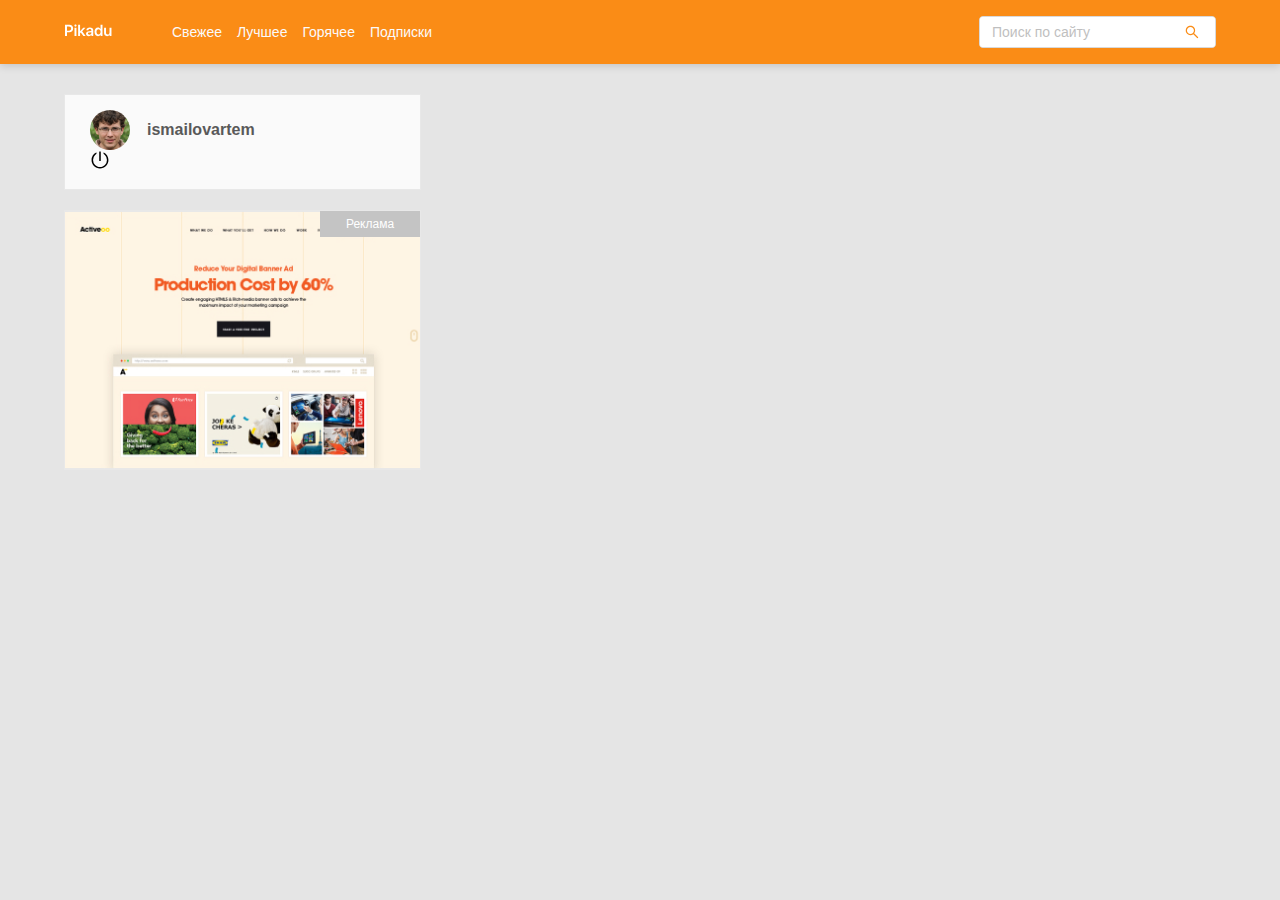
<file: new-post.html>
<!DOCTYPE html>
<html lang="ru">
<head>
  <meta charset="UTF-8">
  <meta name="viewport" content="width=device-width, initial-scale=1.0">
  <title>Picadu - Новый пост</title>
  <link rel="stylesheet" href="css/normalize.css">
  <link rel="stylesheet" href="css/style.css">
</head>
<body>
  <header class="header">
      <div class="header-wrapper">
        <a href="/" class="header-logo">
          <img class="header-logo-image" src="img/logo.svg" alt="logo: Pikadu">
        </a>
        <nav class="header-nav">
          <u1 class="header-menu">
            <li class="header-menu-item"><a href="" class="header-menu-link">Свежее</a></li>
            <li class="header-menu-item"><a href="" class="header-menu-link">Лучшее</a></li>
            <li class="header-menu-item"><a href="" class="header-menu-link">Горячее</a></li>
            <li class="header-menu-item"><a href="" class="header-menu-link">Подписки</a></li>
          </u1>
        </nav>
        <div class="input-group search">
          <input type="search" class="search-input" placeholder="Поиск по сайту">
          <button class="search-button">
            <img src="img/search.svg" alt="icon: search" class="search-icon">
          </button>
        </div>
        <a href="#" class="menu-toggle" id="menu-toggle">
          <span></span>
          <span></span>
          <span></span>
        </a>
      </div>
  </header>

<div class="content">
  <main class="posts">
    <form action="" class="add-post">
      <input type="text" name="post-title" class="add-title" placeholder="Заголовок поста">
      <textarea name="posttext" id="text" class="add-text" placeholder="Текст вашего поста"></textarea>
      <div class="add-buttons">
      <button type="submit" class="button add-button">
        <svg class="icon icon-fire">
          <use xlink:href="img/icons.svg#fire"></use>
        </svg>
        Опубликовать пост
      </button>
      <button class="button button-outline">
        <svg class="icon icon-video">
          <use xlink:href="img/icons.svg#video"></use>
        </svg>
        Видео
      </button>
      <button class="button button-outline">
        <svg class="icon icon-photo">
          <use xlink:href="img/icons.svg#photo"></use>
        </svg>
        Фото
      </button>
      </div>

    </form>
  </main>
  <!-- /.posts -->
  <aside class="sidebar">
    <div class="user">
      <a href="#" class="user-info">
        <img width="40px" height="40px" src="img/avatar.jpg" alt="photo: user" class="user-avatar">
        <span class="user-name">ismailovartem</span>
      </a>
      <a href="" class="exit">
        <svg class="icon icon-exit">
          <use xlink:href="img/icons.svg#exit"></use>
        </svg>
      </a>
    </div>
    <nav class="sidebar-nav">
      <ul class="sidebar-menu">
        <li class="sidebar-memu-item">
          <a href="#" class="sidebar-menu-link active">Ответы</a>
        </li>
        <li class="sidebar-memu-item">
          <a href="#" class="sidebar-menu-link">Комментарии</a>
        </li>
        <li class="sidebar-memu-item">
          <a href="#" class="sidebar-menu-link">Оценки</a>
        </li>
        <li class="sidebar-memu-item">
          <a href="#" class="sidebar-menu-link">Сохраненное</a>
        </li>
        <li class="sidebar-memu-item">
          <a href="#" class="sidebar-menu-link">Подписки</a>
        </li>
        <li class="sidebar-memu-item">
          <a href="#" class="sidebar-menu-link">Заметки</a>
        </li>
        <li class="sidebar-memu-item">
          <a href="#" class="sidebar-menu-link">Игнор-лист</a>
        </li>
      </ul>
    </nav>
    <a href="#" class="promo"></a>
  </aside>
  <!-- /.sidebar -->
</div>
<script src="js/main.js"></script>
</body>
</html>
</file>
<file: css/style.css>
* {
  box-sizing: border-box;
}

body {
  font-family: sans-serif;
  background: #e5e5e5;
}

.header {
  background: #fa8c16;
  padding-top: 16px;
  padding-bottom: 16px;
  box-shadow: 0px 2px 8px rgba(0, 0, 0, 0.15);
  margin-bottom: 30px;
}

.header-wrapper {
  max-width: 1200px;
  width: 90%;
  margin: auto;
  display: flex;
  justify-content: space-between;
  align-items: center;
}

.header-nav {
  margin-left: 60px;
  margin-right: auto;
}

.header-menu {
  display: flex;
  list-style: none;
  padding: 0;
  margin: 0;
}

.header-menu-link {
  text-decoration: none;
  color: #fafafa;
  margin-right: 15px;
  font-size: 14px;
  line-height: 22px;
}

.input-group {
  max-width: 237px;
  width: 60%;
  height: 32px;
  position: relative;
  background: #fff;
  border-radius: 4px;
  overflow: hidden;
  border: 1px solid #d9d9d9;
}

.search-input {
  width: 80%;
  height: 100%;
  border: 0;
  font-size: 14px;
  line-height: 22px;
  padding-left: 12px;
}

.search-button {
  height: 100%;
  width: 20%;
  border: 0;
  background-color: #fff;
  position: absolute;
  right: 0;
  top: 0;
  cursor: pointer;
  display: flex;
  align-items: center;
  justify-content: center;
}

.search-input::-moz-placeholder {
  color: #bfbfbf;
}
.search-input::-webkit-placeholder {
  color: #bfbfbf;
}
.search-input:-ms-input-placeholder {
  color: #bfbfbf;
}
.search-input::-ms-input-placeholder {
  color: #bfbfbf;
}
.search-input::placeholder {
  color: #bfbfbf;
}

.menu-toggle {
  display: none;
}

.content {
  max-width: 1200px;
  width: 90%;
  margin: auto;
  display: flex;
  align-items: flex-start;
  justify-content: space-between;
}

.posts {
  width: 67%;
  display: none;
}

.posts.visible {
  display: block;
}

.post {
  background: #fff;
  border: 1px solid #e8e8e8;
  margin-bottom: 30px;
}

.post-body {
  padding: 35px 35px 0;
}

.post-title {
  margin-top: 0;
  margin-bottom: 19px;
  font-size: 16px;
  line-height: 24px;
}

.post-text {
  color: #262626;
  font-size: 14px;
  line-height: 22px;
}

.tags {
  margin-bottom: 2px;
  color: #bfbfbf;
}

.tag {
  color: #bfbfbf;
  font-size: 14px;
  line-height: 22px;
  margin-left: 10px;
  text-decoration: none;
}

.tag:first-child {
  margin-left: 0;
}

.post-footer {
  border-top: 1px solid #e8e8e8;
  background: #fafafa;
  display: flex;
  justify-content: space-between;
  padding: 13px 35px;
}

.post-buttons {
  display: flex;
  align-items: center;
}

.post-button .icon {
  fill: #c8c8c8;
}

.icon-like,
.icon-comment {
  margin-right: 6px;
}

.post-button {
  background-color: transparent;
  border: none;
  color: #c8c8c8;
  display: flex;
  align-items: center;
  font-size: 14px;
  line-height: 22px;
  margin-right: 19px;
  cursor: pointer;
}

.post-author {
  display: flex;
  align-items: center;
  text-align: right;
}

.author-avatar {
  width: 34px;
  height: 34px;
  margin-left: 9px;
  border-radius: 4px;
  object-fit: cover;
}

.author-username {
  display: block;
  color: #c8c8c8;
  font-size: 12px;
  line-height: 20px;
  text-decoration: none;
}

.post-time {
  color: #bfbfbf;
  font-size: 12px;
  line-height: 20px;
}

.sidebar {
  width: 31%;
}

.login {
  background-color: #fafafa;
  border: 1px solid #e8e8e8;
  padding: 15px 25px;
  align-items: center;
  justify-content: space-between;
}

.login-form {
  display: flex;
  flex-direction: column;
}

.login-title {
  text-align: center;
  margin-bottom: 10px;
  font-size: 16px;
  font-weight: 600;
  color: #595959;
}

.login-input {
  display: block;
  background-color: #fff;
  border: 1px solid #e8e8e8;
  padding: 5px 15px;
  margin-bottom: 15px;
}

.login-forget {
  text-align: center;
  font-size: 12px;
  text-decoration: none;
  color: #757575;
  margin-bottom: 10px;
  font-style: italic;
}

.login-signin {
  background-color: #fa8c16;
  border: none;
  border-radius: 2px;
  text-transform: uppercase;
  cursor: pointer;
  line-height: 32px;
  font-size: 12px;
  margin-bottom: 15px;
}

.login-signin:hover {
  filter: opacity(80%);
}

.login-signin:active {
  filter: brightness(85%);
}

.login-signup {
  color: #fa8c16;
  text-align: center;
  font-size: 14px;
  text-transform: uppercase;
  text-decoration: none;
  margin-bottom: 10px;
}

.user {
  background-color: #fafafa;
  border: 1px solid #e8e8e8;
  padding: 15px 25px;

}

.user-container {
  display: flex;
  align-items: center;
  justify-content: space-between;
}

.user-info {
  display: flex;
  align-items: center;
  text-decoration: none;
  margin-right: auto;
}

.user-avatar {
  border-radius: 50%;
  margin-right: 17px;
  object-fit: cover;
}

.user-name {
  font-style: normal;
  font-weight: 600;
  font-size: 16px;
  line-height: 24px;
  color: #595959;
}

.edit {
  margin-right: 10px;
}

.edit-title {
  text-align: center;
  margin-bottom: 10px;
  font-size: 16px;
  font-weight: 600;
  text-transform: uppercase;
  color: #595959;
}

.edit-container {
  display: none;
}

.edit-container.visible {
  display: block;
}

.edit-label {
  display: block;
  margin-bottom: 10px;
  text-align: center;
}

.edit-input {
  display: block;
  margin: 0 auto;
  width: 100%;
  padding: 5px 10px;
}

edit-btn {
  background-color: #fa8c16;
  width: 100%;
  border: none;
  border-radius: 2px;
  text-transform: uppercase;
  cursor: pointer;
  line-height: 32px;
  font-size: 12px;
  margin-bottom: 15px;
}

.icon-edit {
  width: 20px;
  height: 20px;
}

.icon-exit {
  width: 20px;
  height: 20px;
  fill: #000;
}

.sidebar-nav {
  display: none;
  background-color: #fff;
}

.sidebar-menu {
  margin: 0;
  border: 1px solid #e8e8e8;
  border-top: none;
  list-style-type: none;
  padding: 0;
}

.sidebar-menu-link {
  text-decoration: none;
  font-size: 14px;
  line-height: 22px;
  color: #595959;
  padding: 16px 48px;
  display: inline-block;
  width: 100%;
  background-color: #fff;
}

.sidebar-menu-link:hover {
  background-color: #fffbef;
}

.sidebar-menu-link:active {
  background-color: #fffbef;
  border-right: 3px solid #faad14;
}

.button {
  background: #faad14;
  border-radius: 4px;
  border: none;
  text-decoration: none;
  color: #fff;
  font-size: 16px;
  line-height: 24px;
  padding: 13px;
  cursor: pointer;
}

.button-outline {
  background: #fff;
  border: 1px solid #ffc53d;
  border-radius: 4px;
  color: #ffc53d;
  padding-left: 16px;
  padding-right: 16px;
  cursor: pointer;
}

.button-outline .icon {
  width: 14px;
  height: 11px;
  fill: #ffc53d;
}

.button-new-post {
  display: none;
  align-items: center;
  justify-content: center;
  width: 100%;
  margin-top: 30px;
}

.button-new-post.visible {
  display: flex;
}

.icon-fire {
  fill: #fff;
  width: 11px;
  height: 13px;
  margin-right: 10px;
}

.card {
  background: #fff;
  border: 1px solid #e8e8e8;
  margin-top: 20px;
}

.card-header {
  background: #fafafa;
  border-bottom: 1px solid #e8e8e8;
  padding: 23px 25px;
}

.card-title {
  margin: 0;
  font-weight: 600;
  font-size: 16px;
  line-height: 24px;
  color: #595959;
}

.card-body {
  padding: 22px 40px 20px 25px;
}

.card-body-title {
  text-decoration: none;
  margin: 0 0 10px;
  font-weight: 600;
  font-size: 16px;
  line-height: 24px;
  color: #d48806;
}

.card-text {
  font-size: 14px;
  line-height: 22px;
  color: #262626;
  margin: 10px 0;
}

.promo {
  display: block;
  background: #fff url("../img/promo.jpg") no-repeat center center / cover;
  width: 100%;
  height: 260px;
  border: 1px solid #e8e8e8;
  margin-top: 20px;
  position: relative;
}

.promo::before {
  content: "Реклама";
  position: absolute;
  right: 0;
  top: 0;
  background: #c4c4c4;
  padding-left: 26px;
  padding-right: 26px;
  font-size: 12px;
  line-height: 26px;
  text-align: center;
  color: #fff;
}

.add-post {
  display: none;
  flex-direction: column;
  width: 67%;
}

.add-post.visible {
  display: flex;
}

.add-title,
.add-text,
.add-tags {
  background: #fff;
  border: 1px solid #e8e8e8;
  padding: 23px 30px;
  margin-bottom: 16px;
  resize: none;
}

.add-text {
  min-height: 362px;
}

.add-button {
  width: 100%;
  max-width: 370px;
  margin-right: 2%;
}

.add-post .button-outline {
  margin-right: 1%;
}

@media (max-width: 990px) {
  .menu-toggle {
    display: flex;
    flex-direction: column;
    justify-content: space-between;
    width: 30px;
    height: 20px;
    margin-left: 12px;
  }

  .menu-toggle span {
    height: 2px;
    width: 100%;
    background-color: #fff;
  }

  .header {
    position: fixed;
    z-index: 100;
    left: 0;
    top: 0;
    right: 0;
    width: 100%;
  }

  .content {
    margin-top: 94px;
    margin-bottom: 60px;
  }

  .sidebar {
    position: fixed;
    z-index: 101;
    top: 64px;
    right: 0;
    bottom: 0;
    height: calc(100% - 64px) px;
    max-width: 320px;
    width: 100%;
    background-color: #fff;
    box-shadow: 1px 1px 10px rgba(0, 0, 0, 0.15);
    padding: 30px;
    transform: translateX(100%);
    transition: transform 0.2s;
    overflow-y: auto;
  }

  .sidebar.visible {
    transform: translateX(0);
  }

  .posts {
    width: 100%;
  }

  .header-nav {
    display: none;
  }

  .header-menu {
    width: 90%;
    margin: auto;
  }
}

@media (max-width: 676px) {
  .add-buttons {
    display: flex;
    flex-direction: column;
  }
  .add-button {
    width: 100%;
    max-width: 100%;
  }

  .add-post .button-outlne {
    margin-right: 0;
    margin-top: 10px;
  }
}

@media (max-width: 576px) {
  .post-footer {
    flex-direction: column;
  }

  .post-author {
    margin-top: 15px;
  }

  .author-avatar {
    margin-left: 0;
    margin-right: 10px;
  }

  .author-about {
    order: 2;
    text-align: left;
  }

  .add-button {
    width: 100%;
  }
}
</file>
